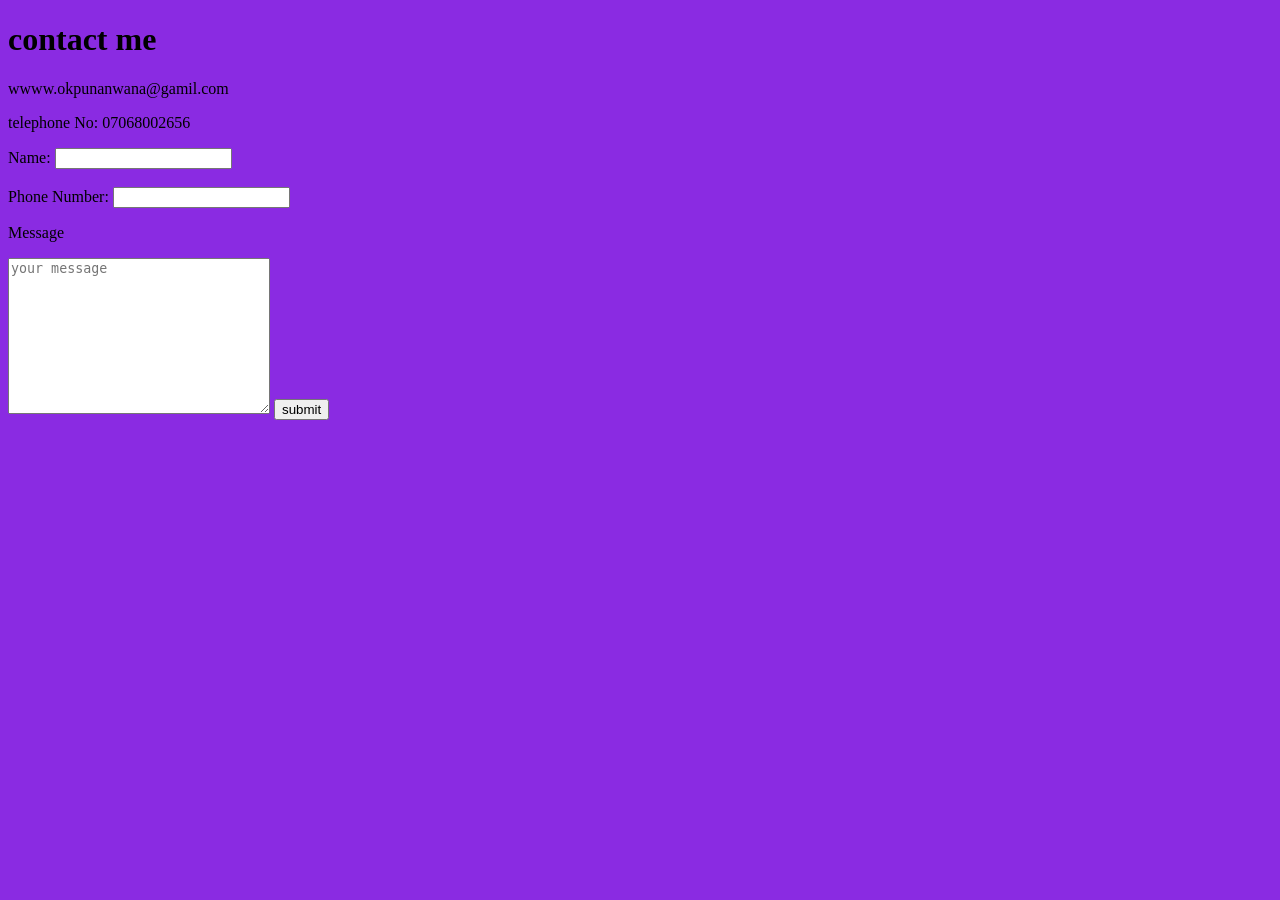
<file: Okupuna/contact.html>
<!DOCTYPE html>
<html lang="en">
<head>
    <meta charset="UTF-8">
    <meta http-equiv="X-UA-Compatible" content="IE=edge">
    <meta name="viewport" content="width=device-width, initial-scale=1.0">
    <link rel="stylesheet" href="cv.css">
    <title>contact me</title>
</head>
<body>
    <h1>contact me</h1>
    <p>wwww.okpunanwana@gamil.com</p>
    <p>
        telephone No: 07068002656
    </p>
    <form action="">
        Name:
        <input type="text" >
        <br>
        <br>
       Phone Number:
        <input type="tel" maxlength="11" >
        <p>Message</p>
    <textarea name="" id="" cols="30" rows="10" placeholder="your message"></textarea>
    <button type="submit">submit</button>
    </form>

    
</body>
</html>
</file>
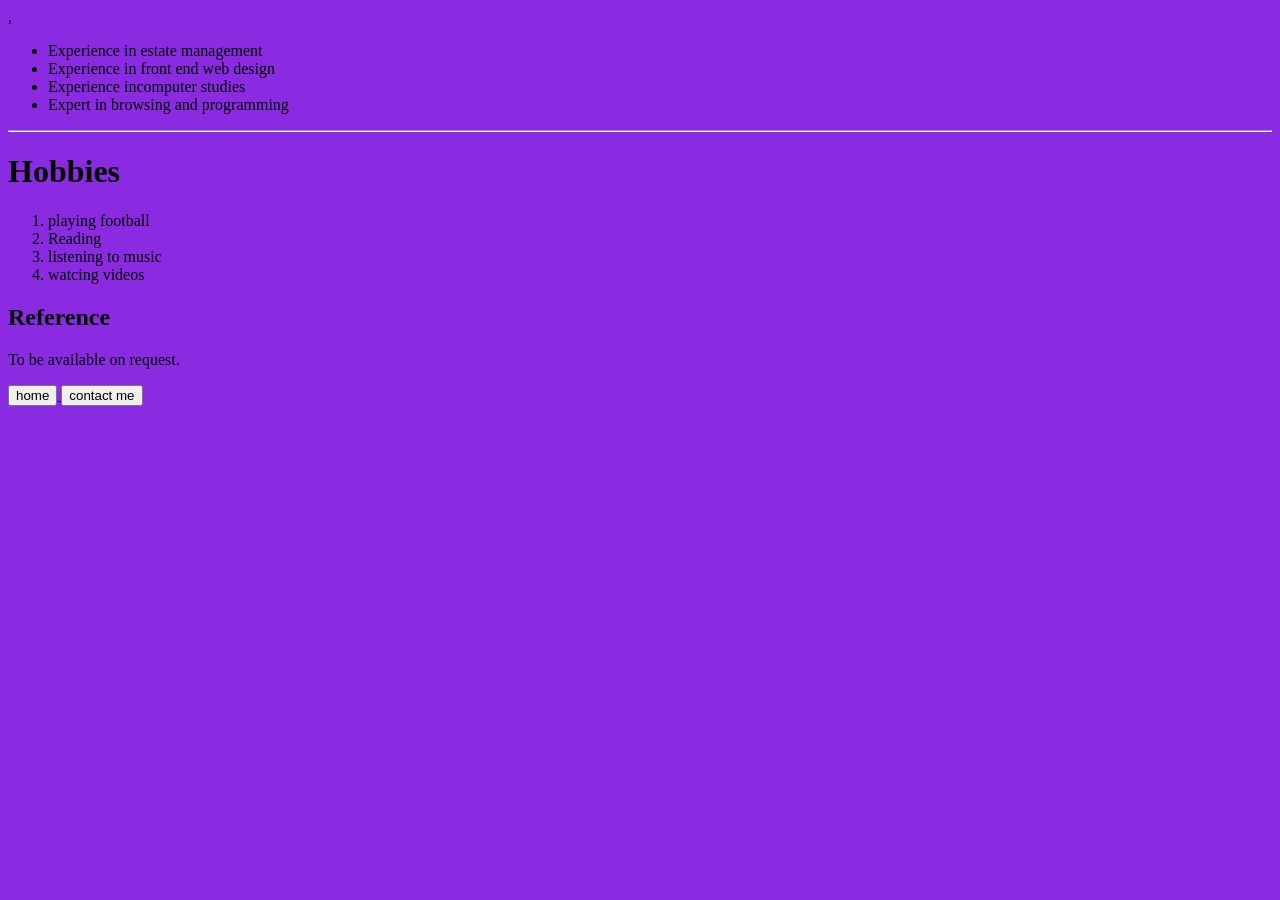
<file: Okupuna/experience.html>
<!DOCTYPE html>
<html lang="en">
<head>
    <meta charset="UTF-8">
    <meta http-equiv="X-UA-Compatible" content="IE=edge">
    <meta name="viewport" content="width=device-width, initial-scale=1.0">
    <link rel="stylesheet" href="cv.css">
    <title>Experience</title>
</head>
<body>
    ,
                <ul>
        <li>Experience in estate management</li>
        <li>Experience in front end web design</li>
        <li>Experience incomputer studies</li>
        <li>Expert in browsing and programming</li>
    </ul>
<hr>
<h1>Hobbies</h1>

<ol>
    <li>playing football</li>
    <li>Reading</li>
    <li>listening to music</li>
    <li>watcing videos</li>
</ol>
<section>
    <div>
        <p>
            <h1>
                Reference
            </h1>
            To be available on request.
        </p>
    </div>
</section>
<div  class= "by">
    <a href="index.html"> 
        <button>home</button>
     </a>
    </div>
<div  class="by" >
    <a href="contact.html"> 
        <button>contact me</button>
     </a>
    </div>
    

</body>
</file>
<file: Okupuna/cv.css>
body{
    background-color: blueviolet;
}
.box{
    box-sizing: border-box;
    position: relative;
}

table,th,td{
border: 2px solid black;
}

table{
    border-collapse: collapse;
}
.by{
   display: inline;
}

.wid{
    height: 20px;
}
.img{
    width: 60px;
    margin-left: 100px;
}
</file>
